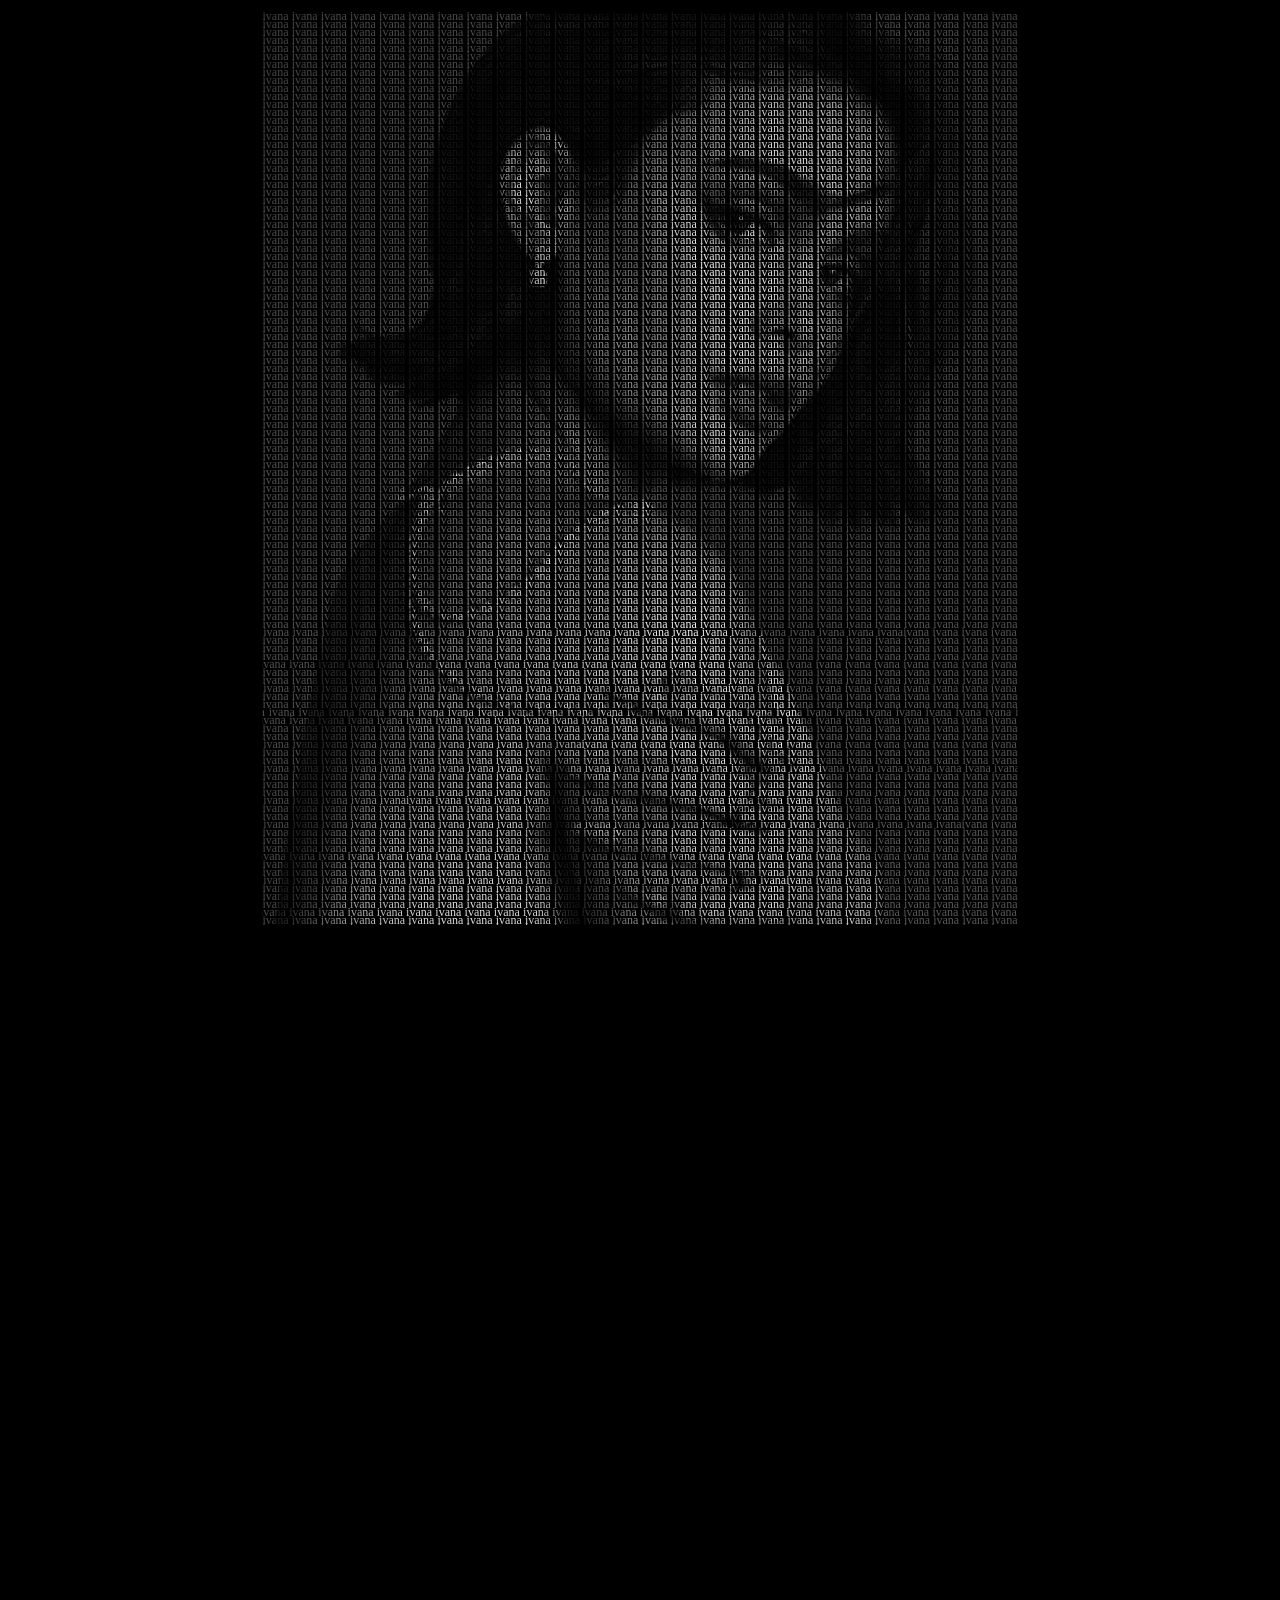
<file: index.html>
<!DOCTYPE html>
<html lang="en">
<head>
    <meta charset="UTF-8">
    <meta name="viewport" content="width=device-width, initial-scale=1.0">
    <link rel="stylesheet" href="style.css">
    <title>Portrait</title>
</head>
<body>
    <p>
ivana
ivana
ivana
ivana
ivana
ivana
ivana
ivana
ivana
ivana
ivana
ivana
ivana
ivana
ivana
ivana
ivana
ivana
ivana
ivana
ivana
ivana
ivana
ivana
ivana
ivana
ivana
ivana
ivana
ivana
ivana
ivana
ivana
ivana
ivana
ivana
ivana
ivana
ivana
ivana
ivana
ivana
ivana
ivana
ivana
ivana
ivana
ivana
ivana
ivana
ivana
ivana
ivana
ivana
ivana
ivana
ivana
ivana
ivana
ivana
ivana
ivana
ivana
ivana
ivana
ivana
ivana
ivana
ivana
ivana
ivana
ivana
ivana
ivana
ivana
ivana
ivana
ivana
ivana
ivana
ivana
ivana
ivana
ivana
ivana
ivana
ivana
ivana
ivana
ivana
ivana
ivana
ivana
ivana
ivana
ivana
ivana
ivana
ivana
ivana
ivana
ivana
ivana
ivana
ivana
ivana
ivana
ivana
ivana
ivana
ivana
ivana
ivana
ivana
ivana
ivana
ivana
ivana
ivana
ivana
ivana
ivana
ivana
ivana
ivana
ivana
ivana
ivana
ivana
ivana
ivana
ivana
ivana
ivana
ivana
ivana
ivana
ivana
ivana
ivana
ivana
ivana
ivana
ivana
ivana
ivana
ivana
ivana
ivana
ivana
ivana
ivana
ivana
ivana
ivana
ivana
ivana
ivana
ivana
ivana
ivana
ivana
ivana
ivana
ivana
ivana
ivana
ivana
ivana
ivana
ivana
ivana
ivana
ivana
ivana
ivana
ivana
ivana
ivana
ivana
ivana
ivana
ivana
ivana
ivana
ivana
ivana
ivana
ivana
ivana
ivana
ivana
ivana
ivana
ivana
ivana
ivana
ivana
ivana
ivana
ivana
ivana
ivana
ivana
ivana
ivana
ivana
ivana
ivana
ivana
ivana
ivana
ivana
ivana
ivana
ivana
ivana
ivana
ivana
ivana
ivana
ivana
ivana
ivana
ivana
ivana
ivana
ivana
ivana
ivana
ivana
ivana
ivana
ivana
ivana
ivana
ivana
ivana
ivana
ivana
ivana
ivana
ivana
ivana
ivana
ivana
ivana
ivana
ivana
ivana
ivana
ivana
ivana
ivana
ivana
ivana
ivana
ivana
ivana
ivana
ivana
ivana
ivana
ivana
ivana
ivana
ivana
ivana
ivana
ivana
ivana
ivana
ivana
ivana
ivana
ivana
ivana
ivana
ivana
ivana
ivana
ivana
ivana
ivana
ivana
ivana
ivana
ivana
ivana
ivana
ivana
ivana
ivana
ivana
ivana
ivana
ivana
ivana
ivana
ivana
ivana
ivana
ivana
ivana
ivana
ivana
ivana
ivana
ivana
ivana
ivana
ivana
ivana
ivana
ivana
ivana
ivana
ivana
ivana
ivana
ivana
ivana
ivana
ivana
ivana
ivana
ivana
ivana
ivana
ivana
ivana
ivana
ivana
ivana
ivana
ivana
ivana
ivana
ivana
ivana
ivana
ivana
ivana
ivana
ivana
ivana
ivana
ivana
ivana
ivana
ivana
ivana
ivana
ivana
ivana
ivana
ivana
ivana
ivana
ivana
ivana
ivana
ivana
ivana
ivana
ivana
ivana
ivana
ivana
ivana
ivana
ivana
ivana
ivana
ivana
ivana
ivana
ivana
ivana
ivana
ivana
ivana
ivana
ivana
ivana
ivana
ivana
ivana
ivana
ivana
ivana
ivana
ivana
ivana
ivana
ivana
ivana
ivana
ivana
ivana
ivana
ivana
ivana
ivana
ivana
ivana
ivana
ivana
ivana
ivana
ivana
ivana
ivana
ivana
ivana
ivana
ivana
ivana
ivana
ivana
ivana
ivana
ivana
ivana
ivana
ivana
ivana
ivana
ivana
ivana
ivana
ivana
ivana
ivana
ivana
ivana
ivana
ivana
ivana
ivana
ivana
ivana
ivana
ivana
ivana
ivana
ivana
ivana
ivana
ivana
ivana
ivana
ivana
ivana
ivana
ivana
ivana
ivana
ivana
ivana
ivana
ivana
ivana
ivana
ivana
ivana
ivana
ivana
ivana
ivana
ivana
ivana
ivana
ivana
ivana
ivana
ivana
ivana
ivana
ivana
ivana
ivana
ivana
ivana
ivana
ivana
ivana
ivana
ivana
ivana
ivana
ivana
ivana
ivana
ivana
ivana
ivana
ivana
ivana
ivana
ivana
ivana
ivana
ivana
ivana
ivana
ivana
ivana
ivana
ivana
ivana
ivana
ivana
ivana
ivana
ivana
ivana
ivana
ivana
ivana
ivana
ivana
ivana
ivana
ivana
ivana
ivana
ivana
ivana
ivana
ivana
ivana
ivana
ivana
ivana
ivana
ivana
ivana
ivana
ivana
ivana
ivana
ivana
ivana
ivana
ivana
ivana
ivana
ivana
ivana
ivana
ivana
ivana
ivana
ivana
ivana
ivana
ivana
ivana
ivana
ivana
ivana
ivana
ivana
ivana
ivana
ivana
ivana
ivana
ivana
ivana
ivana
ivana
ivana
ivana
ivana
ivana
ivana
ivana
ivana
ivana
ivana
ivana
ivana
ivana
ivana
ivana
ivana
ivana
ivana
ivana
ivana
ivana
ivana
ivana
ivana
ivana
ivana
ivana
ivana
ivana
ivana
ivana
ivana
ivana
ivana
ivana
ivana
ivana
ivana
ivana
ivana
ivana
ivana
ivana
ivana
ivana
ivana
ivana
ivana
ivana
ivana
ivana
ivana
ivana
ivana
ivana
ivana
ivana
ivana
ivana
ivana
ivana
ivana
ivana
ivana
ivana
ivana
ivana
ivana
ivana
ivana
ivana
ivana
ivana
ivana
ivana
ivana
ivana
ivana
ivana
ivana
ivana
ivana
ivana
ivana
ivana
ivana
ivana
ivana
ivana
ivana
ivana
ivana
ivana
ivana
ivana
ivana
ivana
ivana
ivana
ivana
ivana
ivana
ivana
ivana
ivana
ivana
ivana
ivana
ivana
ivana
ivana
ivana
ivana
ivana
ivana
ivana
ivana
ivana
ivana
ivana
ivana
ivana
ivana
ivana
ivana
ivana
ivana
ivana
ivana
ivana
ivana
ivana
ivana
ivana
ivana
ivana
ivana
ivana
ivana
ivana
ivana
ivana
ivana
ivana
ivana
ivana
ivana
ivana
ivana
ivana
ivana
ivana
ivana
ivana
ivana
ivana
ivana
ivana
ivana
ivana
ivana
ivana
ivana
ivana
ivana
ivana
ivana
ivana
ivana
ivana
ivana
ivana
ivana
ivana
ivana
ivana
ivana
ivana
ivana
ivana
ivana
ivana
ivana
ivana
ivana
ivana
ivana
ivana
ivana
ivana
ivana
ivana
ivana
ivana
ivana
ivana
ivana
ivana
ivana
ivana
ivana
ivana
ivana
ivana
ivana
ivana
ivana
ivana
ivana
ivana
ivana
ivana
ivana
ivana
ivana
ivana
ivana
ivana
ivana
ivana
ivana
ivana
ivana
ivana
ivana
ivana
ivana
ivana
ivana
ivana
ivana
ivana
ivana
ivana
ivana
ivana
ivana
ivana
ivana
ivana
ivana
ivana
ivana
ivana
ivana
ivana
ivana
ivana
ivana
ivana
ivana
ivana
ivana
ivana
ivana
ivana
ivana
ivana
ivana
ivana
ivana
ivana
ivana
ivana
ivana
ivana
ivana
ivana
ivana
ivana
ivana
ivana
ivana
ivana
ivana
ivana
ivana
ivana
ivana
ivana
ivana
ivana
ivana
ivana
ivana
ivana
ivana
ivana
ivana
ivana
ivana
ivana
ivana
ivana
ivana
ivana
ivana
ivana
ivana
ivana
ivana
ivana
ivana
ivana
ivana
ivana
ivana
ivana
ivana
ivana
ivana
ivana
ivana
ivana
ivana
ivana
ivana
ivana
ivana
ivana
ivana
ivana
ivana
ivana
ivana
ivana
ivana
ivana
ivana
ivana
ivana
ivana
ivana
ivana
ivana
ivana
ivana
ivana
ivana
ivana
ivana
ivana
ivana
ivana
ivana
ivana
ivana
ivana
ivana
ivana
ivana
ivana
ivana
ivana
ivana
ivana
ivana
ivana
ivana
ivana
ivana
ivana
ivana
ivana
ivana
ivana
ivana
ivana
ivana
ivana
ivana
ivana
ivana
ivana
ivana
ivana
ivana
ivana
ivana
ivana
ivana
ivana
ivana
ivana
ivana
ivana
ivana
ivana
ivana
ivana
ivana
ivana
ivana
ivana
ivana
ivana
ivana
ivana
ivana
ivana
ivana
ivana
ivana
ivana
ivana
ivana
ivana
ivana
ivana
ivana
ivana
ivana
ivana
ivana
ivana
ivana
ivana
ivana
ivana
ivana
ivana
ivana
ivana
ivana
ivana
ivana
ivana
ivana
ivana
ivana
ivana
ivana
ivana
ivana
ivana
ivana
ivana
ivana
ivana
ivana
ivana
ivana
ivana
ivana
ivana
ivana
ivana
ivana
ivana
ivana
ivana
ivana
ivana
ivana
ivana
ivana
ivana
ivana
ivana
ivana
ivana
ivana
ivana
ivana
ivana
ivana
ivana
ivana
ivana
ivana
ivana
ivana
ivana
ivana
ivana
ivana
ivana
ivana
ivana
ivana
ivana
ivana
ivana
ivana
ivana
ivana
ivana
ivana
ivana
ivana
ivana
ivana
ivana
ivana
ivana
ivana
ivana
ivana
ivana
ivana
ivana
ivana
ivana
ivana
ivana
ivana
ivana
ivana
ivana
ivana
ivana
ivana
ivana
ivana
ivana
ivana
ivana
ivana
ivana
ivana
ivana
ivana
ivana
ivana
ivana
ivana
ivana
ivana
ivana
ivana
ivana
ivana
ivana
ivana
ivana
ivana
ivana
ivana
ivana
ivana
ivana
ivana
ivana
ivana
ivana
ivana
ivana
ivana
ivana
ivana
ivana
ivana
ivana
ivana
ivana
ivana
ivana
ivana
ivana
ivana
ivana
ivana
ivana
ivana
ivana
ivana
ivana
ivana
ivana
ivana
ivana
ivana
ivana
ivana
ivana
ivana
ivana
ivana
ivana
ivana
ivana
ivana
ivana
ivana
ivana
ivana
ivana
ivana
ivana
ivana
ivana
ivana
ivana
ivana
ivana
ivana
ivana
ivana
ivana
ivana
ivana
ivana
ivana
ivana
ivana
ivana
ivana
ivana
ivana
ivana
ivana
ivana
ivana
ivana
ivana
ivana
ivana
ivana
ivana
ivana
ivana
ivana
ivana
ivana
ivana
ivana
ivana
ivana
ivana
ivana
ivana
ivana
ivana
ivana
ivana
ivana
ivana
ivana
ivana
ivana
ivana
ivana
ivana
ivana
ivana
ivana
ivana
ivana
ivana
ivana
ivana
ivana
ivana
ivana
ivana
ivana
ivana
ivana
ivana
ivana
ivana
ivana
ivana
ivana
ivana
ivana
ivana
ivana
ivana
ivana
ivana
ivana
ivana
ivana
ivana
ivana
ivana
ivana
ivana
ivana
ivana
ivana
ivana
ivana
ivana
ivana
ivana
ivana
ivana
ivana
ivana
ivana
ivana
ivana
ivana
ivana
ivana
ivana
ivana
ivana
ivana
ivana
ivana
ivana
ivana
ivana
ivana
ivana
ivana
ivana
ivana
ivana
ivana
ivana
ivana
ivana
ivana
ivana
ivana
ivana
ivana
ivana
ivana
ivana
ivana
ivana
ivana
ivana
ivana
ivana
ivana
ivana
ivana
ivana
ivana
ivana
ivana
ivana
ivana
ivana
ivana
ivana
ivana
ivana
ivana
ivana
ivana
ivana
ivana
ivana
ivana
ivana
ivana
ivana
ivana
ivana
ivana
ivana
ivana
ivana
ivana
ivana
ivana
ivana
ivana
ivana
ivana
ivana
ivana
ivana
ivana
ivana
ivana
ivana
ivana
ivana
ivana
ivana
ivana
ivana
ivana
ivana
ivana
ivana
ivana
ivana
ivana
ivana
ivana
ivana
ivana
ivana
ivana
ivana
ivana
ivana
ivana
ivana
ivana
ivana
ivana
ivana
ivana
ivana
ivana
ivana
ivana
ivana
ivana
ivana
ivana
ivana
ivana
ivana
ivana
ivana
ivana
ivana
ivana
ivana
ivana
ivana
ivana
ivana
ivana
ivana
ivana
ivana
ivana
ivana
ivana
ivana
ivana
ivana
ivana
ivana
ivana
ivana
ivana
ivana
ivana
ivana
ivana
ivana
ivana
ivana
ivana
ivana
ivana
ivana
ivana
ivana
ivana
ivana
ivana
ivana
ivana
ivana
ivana
ivana
ivana
ivana
ivana
ivana
ivana
ivana
ivana
ivana
ivana
ivana
ivana
ivana
ivana
ivana
ivana
ivana
ivana
ivana
ivana
ivana
ivana
ivana
ivana
ivana
ivana
ivana
ivana
ivana
ivana
ivana
ivana
ivana
ivana
ivana
ivana
ivana
ivana
ivana
ivana
ivana
ivana
ivana
ivana
ivana
ivana
ivana
ivana
ivana
ivana
ivana
ivana
ivana
ivana
ivana
ivana
ivana
ivana
ivana
ivana
ivana
ivana
ivana
ivana
ivana
ivana
ivana
ivana
ivana
ivana
ivana
ivana
ivana
ivana
ivana
ivana
ivana
ivana
ivana
ivana
ivana
ivana
ivana
ivana
ivana
ivana
ivana
ivana
ivana
ivana
ivana
ivana
ivana
ivana
ivana
ivana
ivana
ivana
ivana
ivana
ivana
ivana
ivana
ivana
ivana
ivana
ivana
ivana
ivana
ivana
ivana
ivana
ivana
ivana
ivana
ivana
ivana
ivana
ivana
ivana
ivana
ivana
ivana
ivana
ivana
ivana
ivana
ivana
ivana
ivana
ivana
ivana
ivana
ivana
ivana
ivana
ivana
ivana
ivana
ivana
ivana
ivana
ivana
ivana
ivana
ivana
ivana
ivana
ivana
ivana
ivana
ivana
ivana
ivana
ivana
ivana
ivana
ivana
ivana
ivana
ivana
ivana
ivana
ivana
ivana
ivana
ivana
ivana
ivana
ivana
ivana
ivana
ivana
ivana
ivana
ivana
ivana
ivana
ivana
ivana
ivana
ivana
ivana
ivana
ivana
ivana
ivana
ivana
ivana
ivana
ivana
ivana
ivana
ivana
ivana
ivana
ivana
ivana
ivana
ivana
ivana
ivana
ivana
ivana
ivana
ivana
ivana
ivana
ivana
ivana
ivana
ivana
ivana
ivana
ivana
ivana
ivana
ivana
ivana
ivana
ivana
ivana
ivana
ivana
ivana
ivana
ivana
ivana
ivana
ivana
ivana
ivana
ivana
ivana
ivana
ivana
ivana
ivana
ivana
ivana
ivana
ivana
ivana
ivana
ivana
ivana
ivana
ivana
ivana
ivana
ivana
ivana
ivana
ivana
ivana
ivana
ivana
ivana
ivana
ivana
ivana
ivana
ivana
ivana
ivana
ivana
ivana
ivana
ivana
ivana
ivana
ivana
ivana
ivana
ivana
ivana
ivana
ivana
ivana
ivana
ivana
ivana
ivana
ivana
ivana
ivana
ivana
ivana
ivana
ivana
ivana
ivana
ivana
ivana
ivana
ivana
ivana
ivana
ivana
ivana
ivana
ivana
ivana
ivana
ivana
ivana
ivana
ivana
ivana
ivana
ivana
ivana
ivana
ivana
ivana
ivana
ivana
ivana
ivana
ivana
ivana
ivana
ivana
ivana
ivana
ivana
ivana
ivana
ivana
ivana
ivana
ivana
ivana
ivana
ivana
ivana
ivana
ivana
ivana
ivana
ivana
ivana
ivana
ivana
ivana
ivana
ivana
ivana
ivana
ivana
ivana
ivana
ivana
ivana
ivana
ivana
ivana
ivana
ivana
ivana
ivana
ivana
ivana
ivana
ivana
ivana
ivana
ivana
ivana
ivana
ivana
ivana
ivana
ivana
ivana
ivana
ivana
ivana
ivana
ivana
ivana
ivana
ivana
ivana
ivana
ivana
ivana
ivana
ivana
ivana
ivana
ivana
ivana
ivana
ivana
ivana
ivana
ivana
ivana
ivana
ivana
ivana
ivana
ivana
ivana
ivana
ivana
ivana
ivana
ivana
ivana
ivana
ivana
ivana
ivana
ivana
ivana
ivana
ivana
ivana
ivana
ivana
ivana
ivana
ivana
ivana
ivana
ivana
ivana
ivana
ivana
ivana
ivana
ivana
ivana
ivana
ivana
ivana
ivana
ivana
ivana
ivana
ivana
ivana
ivana
ivana
ivana
ivana
ivana
ivana
ivana
ivana
ivana
ivana
ivana
ivana
ivana
ivana
ivana
ivana
ivana
ivana
ivana
ivana
ivana
ivana
ivana
ivana
ivana
ivana
ivana
ivana
ivana
ivana
ivana
ivana
ivana
ivana
ivana
ivana
ivana
ivana
ivana
ivana
ivana
ivana
ivana
ivana
ivana
ivana
ivana
ivana
ivana
ivana
ivana
ivana
ivana
ivana
ivana
ivana
ivana
ivana
ivana
ivana
ivana
ivana
ivana
ivana
ivana
ivana
ivana
ivana
ivana
ivana
ivana
ivana
ivana
ivana
ivana
ivana
ivana
ivana
ivana
ivana
ivana
ivana
ivana
ivana
ivana
ivana
ivana
ivana
ivana
ivana
ivana
ivana
ivana
ivana
ivana
ivana
ivana
ivana
ivana
ivana
ivana
ivana
ivana
ivana
ivana
ivana
ivana
ivana
ivana
ivana
ivana
ivana
ivana
ivana
ivana
ivana
ivana
ivana
ivana
ivana
ivana
ivana
ivana
ivana
ivana
ivana
ivana
ivana
ivana
ivana
ivana
ivana
ivana
ivana
ivana
ivana
ivana
ivana
ivana
ivana
ivana
ivana
ivana
ivana
ivana
ivana
ivana
ivana
ivana
ivana
ivana
ivana
ivana
ivana
ivana
ivana
ivana
ivana
ivana
ivana
ivana
ivana
ivana
ivana
ivana
ivana
ivana
ivana
ivana
ivana
ivana
ivana
ivana
ivana
ivana
ivana
ivana
ivana
ivana
ivana
ivana
ivana
ivana
ivana
ivana
ivana
ivana
ivana
ivana
ivana
ivana
ivana
ivana
ivana
ivana
ivana
ivana
ivana
ivana
ivana
ivana
ivana
ivana
ivana
ivana
ivana
ivana
ivana
ivana
ivana
ivana
ivana
ivana
ivana
ivana
ivana
ivana
ivana
ivana
ivana
ivana
ivana
ivana
ivana
ivana
ivana
ivana
ivana
ivana
ivana
ivana
ivana
ivana
ivana
ivana
ivana
ivana
ivana
ivana
ivana
ivana
ivana
ivana
ivana
ivana
ivana
ivana
ivana
ivana
ivana
ivana
ivana
ivana
ivana
ivana
ivana
ivana
ivana
ivana
ivana
ivana
ivana
ivana
ivana
ivana
ivana
ivana
ivana
ivana
ivana
ivana
ivana
ivana
ivana
ivana
ivana
ivana
ivana
ivana
ivana
ivana
ivana
ivana
ivana
ivana
ivana
ivana
ivana
ivana
ivana
ivana
ivana
ivana
ivana
ivana
ivana
ivana
ivana
ivana
ivana
ivana
ivana
ivana
ivana
ivana
ivana
ivana
ivana
ivana
ivana
ivana
ivana
ivana
ivana
ivana
ivana
ivana
ivana
ivana
ivana
ivana
ivana
ivana
ivana
ivana
ivana
ivana
ivana
ivana
ivana
ivana
ivana
ivana
ivana
ivana
ivana
ivana
ivana
ivana
ivana
ivana
ivana
ivana
ivana
ivana
ivana
ivana
ivana
ivana
ivana
ivana
ivana
ivana
ivana
ivana
ivana
ivana
ivana
ivana
ivana
ivana
ivana
ivana
ivana
ivana
ivana
ivana
ivana
ivana
ivana
ivana
ivana
ivana
ivana
ivana
ivana
ivana
ivana
ivana
ivana
ivana
ivana
ivana
ivana
ivana
ivana
ivana
ivana
ivana
ivana
ivana
ivana
ivana
ivana
ivana
ivana
ivana
ivana
ivana
ivana
ivana
ivana
ivana
ivana
ivana
ivana
ivana
ivana
ivana
ivana
ivana
ivana
ivana
ivana
ivana
ivana
ivana
ivana
ivana
ivana
ivana
ivana
ivana
ivana
ivana
ivana
ivana
ivana
ivana
ivana
ivana
ivana
ivana
ivana
ivana
ivana
ivana
ivana
ivana
ivana
ivana
ivana
ivana
ivana
ivana
ivana
ivana
ivana
ivana
ivana
ivana
ivana
ivana
ivana
ivana
ivana
ivana
ivana
ivana
ivana
ivana
ivana
ivana
ivana
ivana
ivana
ivana
ivana
ivana
ivana
ivana
ivana
ivana
ivana
ivana
ivana
ivana
ivana
ivana
ivana
ivana
ivana
ivana
ivana
ivana
ivana
ivana
ivana
ivana
ivana
ivana
ivana
ivana
ivana
ivana
ivana
ivana
ivana
ivana
ivana
ivana
ivana
ivana
ivana
ivana
ivana
ivana
ivana
ivana
ivana
ivana
ivana
ivana
ivana
ivana
ivana
ivana
ivana
ivana
ivana
ivana
ivana
ivana
ivana
ivana
ivana
ivana
ivana
ivana
ivana
ivana
ivana
ivana
ivana
ivana
ivana
ivana
ivana
ivana
ivana
ivana
ivana
ivana
ivana
ivana
ivana
ivana
ivana
ivana
ivana
ivana
ivana
ivana
ivana
ivana
ivana
ivana
ivana
ivana
ivana
ivana
ivana
ivana
ivana
ivana
ivana
ivana
ivana
ivana
ivana
ivana
ivana
ivana
ivana
ivana
ivana
ivana
ivana
ivana
ivana
ivana
ivana
ivana
ivana
ivana
ivana
ivana
ivana
ivana
ivana
ivana
ivana
ivana
ivana
ivana
ivana
ivana
ivana
ivana
ivana
ivana
ivana
ivana
ivana
ivana
ivana
ivana
ivana
ivana
ivana
ivana
ivana
ivana
ivana
ivana
ivana
ivana
ivana
ivana
ivana
ivana
ivana
ivana
ivana
ivana
ivana
ivana
ivana
ivana
ivana
ivana
ivana
ivana
ivana
ivana
ivana
ivana
ivana
ivana
ivana
ivana
ivana
ivana
ivana
ivana
ivana
ivana
ivana
ivana
ivana
ivana
ivana
ivana
ivana
ivana
ivana
ivana
ivana
ivana
ivana
ivana
ivana
ivana
ivana
ivana
ivana
ivana
ivana
ivana
ivana
ivana
ivana
ivana
ivana
ivana
ivana
ivana
ivana
ivana
ivana
ivana
ivana
ivana
ivana
ivana
ivana
ivana
ivana
ivana
ivana
ivana
ivana
ivana
ivana
ivana
ivana
ivana
ivana
ivana
ivana
ivana
ivana
ivana
ivana
ivana
ivana
ivana
ivana
ivana
ivana
ivana
ivana
ivana
ivana
ivana
ivana
ivana
ivana
ivana
ivana
ivana
ivana
ivana
ivana
ivana
ivana
ivana
ivana
ivana
ivana
ivana
ivana
ivana
ivana
ivana
ivana
ivana
ivana
ivana
ivana
ivana
ivana
ivana
ivana
ivana
ivana
ivana
ivana
ivana
ivana
ivana
ivana
ivana
ivana
ivana
ivana
ivana
ivana
ivana
ivana
ivana
ivana
ivana
ivana
ivana
ivana
ivana
ivana
ivana
ivana
ivana
ivana
ivana
ivana
ivana
ivana
ivana
ivana
ivana
ivana
ivana
ivana
ivana
ivana
ivana
ivana
ivana
ivana
ivana
ivana
ivana
ivana
ivana
ivana
ivana
ivana
ivana
ivana
ivana
ivana
ivana
ivana
ivana
ivana
ivana
ivana
ivana
ivana
ivana
ivana
ivana
ivana
ivana
ivana
ivana
ivana
ivana
ivana
ivana
ivana
ivana
ivana
ivana
ivana
ivana
ivana
ivana
ivana
ivana
ivana
ivana
ivana
ivana
ivana
ivana
ivana
ivana
ivana
ivana
ivana
ivana
ivana
ivana
ivana
ivana
ivana
ivana
ivana
ivana
ivana
ivana
ivana
ivana
ivana
ivana
ivana
ivana
ivana
ivana
ivana
ivana
ivana
ivana
ivana
ivana
ivana
ivana
ivana
ivana
ivana
ivana
ivana
ivana
ivana
ivana
ivana
ivana
ivana
ivana
ivana
ivana
ivana
ivana
ivana
ivana
ivana
ivana
ivana
ivana
ivana
ivana
ivana
ivana
ivana
ivana
ivana
ivana
ivana
ivana
ivana
ivana
ivana
ivana
ivana
ivana
ivana
ivana
ivana
ivana
ivana
ivana
ivana
ivana
ivana
ivana
ivana
ivana
ivana
ivana
ivana
ivana
ivana
ivana
ivana
ivana
ivana
ivana
ivana
ivana
ivana
ivana
ivana
ivana
ivana
ivana
ivana
ivana
ivana
ivana
ivana
ivana
ivana
ivana
ivana
ivana
ivana
ivana
ivana
ivana
ivana
ivana
ivana
ivana
ivana
ivana
ivana
ivana
ivana
ivana
ivana
ivana
ivana
ivana
ivana
ivana
ivana
ivana
ivana
ivana
ivana
ivana
ivana
ivana
ivana
ivana
ivana
ivana
ivana
ivana
ivana
ivana
ivana
ivana
ivana
ivana
ivana
ivana
ivana
ivana
ivana
ivana
ivana
ivana
ivana
ivana
ivana
ivana
ivana
ivana
ivana
ivana
ivana
ivana
ivana
ivana
ivana
ivana
ivana
ivana
ivana
ivana
ivana
ivana
ivana
ivana
ivana
ivana
ivana
ivana
ivana
ivana
ivana
ivana
ivana
ivana
ivana
ivana
ivana
ivana
ivana
ivana
ivana
ivana
ivana
ivana
ivana
ivana
ivana
ivana
ivana
ivana
ivana
ivana
ivana
ivana
ivana
ivana
ivana
ivana
ivana
ivana
ivana
ivana
ivana
ivana
ivana
ivana
ivana
ivana
ivana
ivana
ivana
ivana
ivana
ivana
ivana
ivana
ivana
ivana
ivana
ivana
ivana
ivana
ivana
ivana
ivana
ivana
ivana
ivana
ivana
ivana
ivana
ivana
ivana
ivana
ivana
ivana
ivana
ivana
ivana
ivana
ivana
ivana
ivana
ivana
ivana
ivana
ivana
ivana
ivana
ivana
ivana
ivana
ivana
ivana
ivana
ivana
ivana
ivana
ivana
ivana
ivana
ivana
ivana
ivana
ivana
ivana
ivana
ivana
ivana
ivana
ivana
ivana
ivana
ivana
ivana
ivana
ivana
ivana
ivana
ivana
ivana
ivana
ivana
ivana
ivana
ivana
ivana
ivana
ivana
ivana
ivana
ivana
ivana
ivana
ivana
ivana
ivana
ivana
ivana
ivana
ivana
ivana
ivana
ivana
ivana
ivana
ivana
ivana
ivana
ivana
ivana
ivana
ivana
ivana
ivana
ivana
ivana
ivana
ivana
ivana
ivana
ivana
ivana
ivana
ivana
ivana
ivana
ivana
ivana
ivana
ivana
ivana
ivana
ivana
ivana
ivana
ivana
ivana
ivana
ivana
ivana
ivana
ivana
ivana
ivana
ivana
ivana
ivana
ivana
ivana
ivana
ivana
ivana
ivana
ivana
ivana
ivana
ivana
ivana
ivana
ivana
ivana
ivana
ivana
ivana
ivana
ivana
ivana
ivana
ivana
ivana
ivana
ivana
ivana
ivana
ivana
ivana
ivana
ivana
ivana
ivana
ivana
ivana
ivana
ivana
ivana
ivana
ivana
ivana
ivana
ivana
ivana
ivana
ivana
ivana
ivana
ivana
ivana
ivana
ivana
ivana
ivana
ivana
ivana
ivana
ivana
ivana
ivana
ivana
ivana
ivana
ivana
ivana
ivana
ivana
ivana
ivana
ivana
ivana
ivana
ivana
ivana
ivana
ivana
ivana
ivana
ivana
ivana
ivana
ivana
ivana
ivana
ivana
ivana
ivana
ivana
ivana
ivana
ivana
ivana
ivana
ivana
ivana
ivana
ivana
ivana
ivana
ivana
ivana
ivana
ivana
ivana
ivana
ivana
ivana
ivana
ivana
ivana
ivana
ivana
ivana
ivana
ivana
ivana
ivana
ivana
ivana
ivana
ivana
ivana
ivana
ivana
ivana
ivana
ivana
ivana
ivana
ivana
ivana
ivana
ivana
ivana
ivana
ivana
ivana
ivana
ivana
ivana
ivana
ivana
ivana
ivana
ivana
ivana
ivana
ivana
ivana
ivana
ivana
ivana
ivana
ivana
ivana
ivana
ivana
ivana
ivana
ivana
ivana
ivana
ivana
ivana
ivana
ivana
ivana
ivana
ivana
ivana
ivana
ivana
ivana
ivana
ivana
ivana
ivana
ivana
ivana
ivana
ivana
ivana
ivana
ivana
ivana
ivana
ivana
ivana
ivana
ivana
ivana
ivana
ivana
ivana
ivana
ivana
ivana
ivana
ivana
ivana
ivana
ivana
ivana
ivana
ivana
ivana
ivana
ivana
ivana
ivana
ivana
ivana
ivana
ivana
ivana
ivana
ivana
ivana
ivana
ivana
ivana
ivana
ivana
ivana
ivana
ivana
ivana
ivana
ivana
ivana
ivana
ivana
ivana
ivana
ivana
ivana
ivana
ivana
ivana
ivana
ivana
ivana
ivana
ivana
ivana
ivana
ivana
ivana
ivana
ivana
ivana
ivana
ivana
ivana
ivana
ivana
ivana
ivana
ivana
ivana
ivana
ivana
ivana
ivana
ivana
ivana
ivana
ivana
ivana
ivana
ivana
ivana
ivana
ivana
ivana
ivana
ivana
ivana
ivana
ivana
ivana
ivana
ivana
ivana
ivana
ivana
ivana
ivana
ivana
ivana
ivana
ivana
ivana
ivana
ivana
ivana
ivana
ivana
ivana
ivana
ivana
ivana
ivana
ivana
ivana
ivana
ivana
ivana
ivana
ivana
ivana
ivana
ivana
ivana
ivana
ivana
ivana
ivana
ivana
ivana
ivana
ivana
ivana
ivana
ivana
ivana
ivana
ivana
ivana
ivana
ivana
ivana
ivana
ivana
ivana
ivana
ivana
ivana
ivana
ivana
ivana
ivana
ivana
ivana
ivanaivana
ivana
ivana
ivana
ivana
ivana
ivana
ivana
ivana
ivana
ivana
ivana
ivana
ivana
ivana
ivana
ivana
ivana
ivana
ivana
ivana
ivana
ivana
ivana
ivana
ivana
ivana
ivana
ivana
ivana
ivana
ivana
ivana
ivana
ivana
ivana
ivana
ivana
ivana
ivana
ivana
ivana
ivana
ivana
ivana
ivana
ivana
ivana
ivana
ivana
ivana
ivana
ivana
ivana
ivana
ivana
ivana
ivana
ivana
ivana
ivana
ivana
ivana
ivana
ivana
ivana
ivana
ivana
ivana
ivana
ivana
ivana
ivana
ivana
ivana
ivana
ivana
ivana
ivana
ivana
ivana
ivana
ivana
ivana
ivana
ivana
ivana
ivana
ivana
ivana
ivana
ivana
ivana
ivana
ivana
ivana
ivana
ivana
ivana
ivana
ivana
ivana
ivana
ivana
ivana
ivana
ivana
ivana
ivana
ivana
ivana
ivana
ivana
ivana
ivana
ivana
ivana
ivana
ivana
ivana
ivana
ivana
ivana
ivana
ivana
ivana
ivana
ivana
ivana
ivana
ivana
ivana
ivana
ivana
ivana
ivana
ivana
ivana
ivana
ivana
ivana
ivana
ivana
ivana
ivana
ivana
ivana
ivana
ivana
ivana
ivanaivana
ivana
ivana
ivana
ivana
ivana
ivana
ivana
ivana
ivana
ivana
ivana
ivana
ivana
ivana
ivana
ivana
ivana
ivana
ivana
ivana
ivana
ivana
ivana
ivana
ivana
ivana
ivana
ivana
ivana
ivana
ivana
ivana
ivana
ivana
ivana
ivana
ivana
ivana
ivana
ivana
ivana
ivana
ivana
ivana
ivana
ivana
ivana
ivana
ivana
ivana
ivana
ivana
ivana
ivana
ivana
ivana
ivana
ivana
ivana
ivana
ivana
ivana
ivana
ivana
ivana
ivana
ivana
ivana
ivana
ivana
ivana
ivana
ivana
ivana
ivana
ivana
ivana
ivana
ivana
ivana
ivana
ivana
ivana
ivana
ivana
ivana
ivana
ivana
ivana
ivana
ivana
ivana
ivana
ivana
ivana
ivana
ivana
ivana
ivana
ivana
ivana
ivana
ivana
ivana
ivana
ivana
ivana
ivana
ivana
ivana
ivana
ivana
ivana
ivana
ivana
ivana
ivana
ivana
ivana
ivana
ivana
ivana
ivana
ivana
ivana
ivana
ivana
ivana
ivana
ivana
ivana
ivana
ivana
ivana
ivana
ivana
ivana
ivana
ivana
ivana
ivana
ivana
ivana
ivana
ivana
ivana
ivana
ivana
ivana
ivanaivana
ivana
ivana
ivana
ivana
ivana
ivana
ivana
ivana
ivana
ivana
ivana
ivana
ivana
ivana
ivana
ivana
ivana
ivana
ivana
ivana
ivana
ivana
ivana
ivana
ivana
ivana
ivana
ivana
ivana
ivana
ivana
ivana
ivana
ivana
ivana
ivana
ivana
ivana
ivana
ivana
ivana
ivana
ivana
ivana
ivana
ivana
ivana
ivana
ivana
ivana
ivana
ivana
ivana
ivana
ivana
ivana
ivana
ivana
ivana
ivana
ivana
ivana
ivana
ivana
ivana
ivana
ivana
ivana
ivana
ivana
ivana
ivana
ivana
ivana
ivana
ivana
ivana
ivana
ivana
ivana
ivana
ivana
ivana
ivana
ivana
ivana
ivana
ivana
ivana
ivana
ivana
ivana
ivana
ivana
ivana
ivana
ivana
ivana
ivana
ivana
ivana
ivana
ivana
ivana
ivana
ivana
ivana
ivana
ivana
ivana
ivana
ivana
ivana
ivana
ivana
ivana
ivana
ivana
ivana
ivana
ivana
ivana
ivana
ivana
ivana
ivana
ivana
ivana
ivana
ivana
ivana
ivana
ivana
ivana
ivana
ivana
ivana
ivana
ivana
ivana
ivana
ivana
ivana
ivana
ivana
ivana
ivana
ivana
ivana
ivanaivana
ivana
ivana
ivana
ivana
ivana
ivana
ivana
ivana
ivana
ivana
ivana
ivana
ivana
ivana
ivana
ivana
ivana
ivana
ivana
ivana
ivana
ivana
ivana
ivana
ivana
ivana
ivana
ivana
ivana
ivana
ivana
ivana
ivana
ivana
ivana
ivana
ivana
ivana
ivana
ivana
ivana
ivana
ivana
ivana
ivana
ivana
ivana
ivana
ivana
ivana
ivana
ivana
ivana
ivana
ivana
ivana
ivana
ivana
ivana
ivana
ivana
ivana
ivana
ivana
ivana
ivana
ivana
ivana
ivana
ivana
ivana
ivana
ivana
ivana
ivana
ivana
ivana
ivana
ivana
ivana
ivana
ivana
ivana
ivana
ivana
ivana
ivana
ivana
ivana
ivana
ivana
ivana
ivana
ivana
ivana
ivana
ivana
ivana
ivana
ivana
ivana
ivana
ivana
ivana
ivana
ivana
ivana
ivana
ivana
ivana
ivana
ivana
ivana
ivana
ivana
ivana
ivana
ivana
ivana
ivana
ivana
ivana
ivana
ivana
ivana
ivana
ivana
ivana
ivana
ivana
ivana
ivana
ivana
ivana
ivana
ivana
ivana
ivana
ivana
ivana
ivana
ivana
ivana
ivana
ivana
ivana
ivana
ivana
ivana
ivanaivana
ivana
ivana
ivana
ivana
ivana
ivana
ivana
ivana
ivana
ivana
ivana
ivana
ivana
ivana
ivana
ivana
ivana
ivana
ivana
ivana
ivana
ivana
ivana
ivana
ivana
ivana
ivana
ivana
ivana
ivana
ivana
ivana
ivana
ivana
ivana
ivana
ivana
ivana
ivana
ivana
ivana
ivana
ivana
ivana
ivana
ivana
ivana
ivana
ivana
ivana
ivana
ivana
ivana
ivana
ivana
ivana
ivana
ivana
ivana
ivana
ivana
ivana
ivana
ivana
ivana
ivana
ivana
ivana
ivana
ivana
ivana
ivana
ivana
ivana
ivana
ivana
ivana
ivana
ivana
ivana
ivana
ivana
ivana
ivana
ivana
ivana
ivana
ivana
ivana
ivana
ivana
ivana
ivana
ivana
ivana
ivana
ivana
ivana
ivana
ivana
ivana
ivana
ivana
ivana
ivana
ivana
ivana
ivana
ivana
ivana
ivana
ivana
ivana
ivana
ivana
ivana
ivana
ivana
ivana
ivana
ivana
ivana
ivana
ivana
ivana
ivana
ivana
ivana
ivana
ivana
ivana
ivana
ivana
ivana
ivana
ivana
ivana
ivana
ivana
ivana
ivana
ivana
ivana
ivana
ivana
ivana
ivana
ivana
ivana
ivanaivana
ivana
ivana
ivana
ivana
ivana
ivana
ivana
ivana
ivana
ivana
ivana
ivana
ivana
ivana
ivana
ivana
ivana
ivana
ivana
ivana
ivana
ivana
ivana
ivana
ivana
ivana
ivana
ivana
ivana
ivana
ivana
ivana
ivana
ivana
ivana
ivana
ivana
ivana
ivana
ivana
ivana
ivana
ivana
ivana
ivana
ivana
ivana
ivana
ivana
ivana
ivana
ivana
ivana
ivana
ivana
ivana
ivana
ivana
ivana
ivana
ivana
ivana
ivana
ivana
ivana
ivana
ivana
ivana
ivana
ivana
ivana
ivana
ivana
ivana
ivana
ivana
ivana
ivana
ivana
ivana
ivana
ivana
ivana
ivana
ivana
ivana
ivana
ivana
ivana
ivana
ivana
ivana
ivana
ivana
ivana
ivana
ivana
ivana
ivana
ivana
ivana
ivana
ivana
ivana
ivana
ivana
ivana
ivana
ivana
ivana
ivana
ivana
ivana
ivana
ivana
ivana
ivana
ivana
ivana
ivana
ivana
ivana
ivana
ivana
ivana
ivana
ivana
ivana
ivana
ivana
ivana
ivana
ivana
ivana
ivana
ivana
ivana
ivana
ivana
ivana
ivana
ivana
ivana
ivana
ivana
ivana
ivana
ivana
ivana
ivanaivana
ivana
ivana
ivana
ivana
ivana
ivana
ivana
ivana
ivana
ivana
ivana
ivana
ivana
ivana
ivana
ivana
ivana
ivana
ivana
ivana
ivana
ivana
ivana
ivana
ivana
ivana
ivana
ivana
ivana
ivana
ivana
ivana
ivana
ivana
ivana
ivana
ivana
ivana
ivana
ivana
ivana
ivana
ivana
ivana
ivana
ivana
ivana
ivana
ivana
ivana
ivana
ivana
ivana
ivana
ivana
ivana
ivana
ivana
ivana
ivana
ivana
ivana
ivana
ivana
ivana
ivana
ivana
ivana
ivana
ivana
ivana
ivana
ivana
ivana
ivana
ivana
ivana
ivana
ivana
ivana
ivana
ivana
ivana
ivana
ivana
ivana
ivana
ivana
ivana
ivana
ivana
ivana
ivana
ivana
ivana
ivana
ivana
ivana
ivana
ivana
ivana
ivana
ivana
ivana
ivana
ivana
ivana
ivana
ivana
ivana
ivana
ivana
ivana
ivana
ivana
ivana
ivana
ivana
ivana
ivana
ivana
ivana
ivana
ivana
ivana
ivana
ivana
ivana
ivana
ivana
ivana
ivana
ivana
ivana
ivana
ivana
ivana
ivana
ivana
ivana
ivana
ivana
ivana
ivana
ivana
ivana
ivana
ivana
ivana
ivanaivana
ivana
ivana
ivana
ivana
ivana
ivana
ivana
ivana
ivana
ivana
ivana
ivana
ivana
ivana
ivana
ivana
ivana
ivana
ivana
ivana
ivana
ivana
ivana
ivana
ivana
ivana
ivana
ivana
ivana
ivana
ivana
ivana
ivana
ivana
ivana
ivana
ivana
ivana
ivana
ivana
ivana
ivana
ivana
ivana
ivana
ivana
ivana
ivana
ivana
ivana
ivana
ivana
ivana
ivana
ivana
ivana
ivana
ivana
ivana
ivana
ivana
ivana
ivana
ivana
ivana
ivana
ivana
ivana
ivana
ivana
ivana
ivana
ivana
ivana
ivana
ivana
ivana
ivana
ivana
ivana
ivana
ivana
ivana
ivana
ivana
ivana
ivana
ivana
ivana
ivana
ivana
ivana
ivana
ivana
ivana
ivana
ivana
ivana
ivana
ivana
ivana
ivana
ivana
ivana
ivana
ivana
ivana
ivana
ivana
ivana
ivana
ivana
ivana
ivana
ivana
ivana
ivana
ivana
ivana
ivana
ivana
ivana
ivana
ivana
ivana
ivana
ivana
ivana
ivana
ivana
ivana
ivana
ivana
ivana
ivana
ivana
ivana
ivana
ivana
ivana
ivana
ivana
ivana
ivana
ivana
ivana
ivana
ivana
ivana
ivanaivana
ivana
ivana
ivana
ivana
ivana
ivana
ivana
ivana
ivana
ivana
ivana
ivana
ivana
ivana
ivana
ivana
ivana
ivana
ivana
ivana
ivana
ivana
ivana
ivana
ivana
ivana
ivana
ivana
ivana
ivana
ivana
ivana
ivana
ivana
ivana
ivana
ivana
ivana
ivana
ivana
ivana
ivana
ivana
ivana
ivana
ivana
ivana
ivana
ivana
ivana
ivana
ivana
ivana
ivana
ivana
ivana
ivana
ivana
ivana
ivana
ivana
ivana
ivana
ivana
ivana
ivana
ivana
ivana
ivana
ivana
ivana
ivana
ivana
ivana
ivana
ivana
ivana
ivana
ivana
ivana
ivana
ivana
ivana
ivana
ivana
ivana
ivana
ivana
ivana
ivana
ivana
ivana
ivana
ivana
ivana
ivana
ivana
ivana
ivana
ivana
ivana
ivana
ivana
ivana
ivana
ivana
ivana
ivana
ivana
ivana
ivana
ivana
ivana
ivana
ivana
ivana
ivana
ivana
ivana
ivana
ivana
ivana
ivana
ivana
ivana
ivana
ivana
ivana
ivana
ivana
ivana
ivana
ivana
ivana
ivana
ivana
ivana
ivana
ivana
ivana
ivana
ivana
ivana
ivana
ivana
ivana
ivana
ivana
ivana
ivanaivana
ivana
ivana
ivana
ivana
ivana
ivana
ivana
ivana
ivana
ivana
ivana
ivana
ivana
ivana
ivana
ivana
ivana
ivana
ivana
ivana
ivana
ivana
ivana
ivana
ivana
ivana
ivana
ivana
ivana
ivana
ivana
ivana
ivana
ivana
ivana
ivana
ivana
ivana
ivana
ivana
ivana
ivana
ivana
ivana
ivana
ivana
ivana
ivana
ivana
ivana
ivana
ivana
ivana
ivana
ivana
ivana
ivana
ivana
ivana
ivana
ivana
ivana
ivana
ivana
ivana
ivana
ivana
ivana
ivana
ivana
ivana
ivana
ivana
ivana
ivana
ivana
ivana
ivana
ivana
ivana
ivana
ivana
ivana
ivana
ivana
ivana
ivana
ivana
ivana
ivana
ivana
ivana
ivana
ivana
ivana
ivana
ivana
ivana
ivana
ivana
ivana
ivana
ivana
ivana
ivana
ivana
ivana
ivana
ivana
ivana
ivana
ivana
ivana
ivana
ivana
ivana
ivana
ivana
ivana
ivana
ivana
ivana
ivana
ivana
ivana
ivana
ivana
ivana
ivana
ivana
ivana
ivana
ivana
ivana
ivana
ivana
ivana
ivana
ivana
ivana
ivana
ivana
ivana
ivana
ivana
ivana
ivana
ivana
ivana
ivanaivana
ivana
ivana
ivana
ivana
ivana
ivana
ivana
ivana
ivana
ivana
ivana
ivana
ivana
ivana
ivana
ivana
ivana
ivana
ivana
ivana
ivana
ivana
ivana
ivana
ivana
ivana
ivana
ivana
ivana
ivana
ivana
ivana
ivana
ivana
ivana
ivana
ivana
ivana
ivana
ivana
ivana
ivana
ivana
ivana
ivana
ivana
ivana
ivana
ivana
ivana
ivana
ivana
ivana
ivana
ivana
ivana
ivana
ivana
ivana
ivana
ivana
ivana
ivana
ivana
ivana
ivana
ivana
ivana
ivana
ivana
ivana
ivana
ivana
ivana
ivana
ivana
ivana
ivana
ivana
ivana
ivana
ivana
ivana
ivana
ivana
ivana
ivana
ivana
ivana
ivana
ivana
ivana
ivana
ivana
ivana
ivana
ivana
ivana
ivana
ivana
ivana
ivana
ivana
ivana
ivana
ivana
ivana
ivana
ivana
ivana
ivana
ivana
ivana
ivana
ivana
ivana
ivana
ivana
ivana
ivana
ivana
ivana
ivana
ivana
ivana
ivana
ivana
ivana
ivana
ivana
ivana
ivana
ivana
ivana
ivana
ivana
ivana
ivana
ivana
ivana
ivana
ivana
ivana
ivana
ivana
ivana
ivana
ivana
ivana
ivanaivana
ivana
ivana
ivana
ivana
ivana
ivana
ivana
ivana
ivana
ivana
ivana
ivana
ivana
ivana
ivana
ivana
ivana
ivana
ivana
ivana
ivana
ivana
ivana
ivana
ivana
ivana
ivana
ivana
ivana
ivana
ivana
ivana
ivana
ivana
ivana
ivana
ivana
ivana
ivana
ivana
ivana
ivana
ivana
ivana
ivana
ivana
ivana
ivana
ivana
ivana
ivana
ivana
ivana
ivana
ivana
ivana
ivana
ivana
ivana
ivana
ivana
ivana
ivana
ivana
ivana
ivana
ivana
ivana
ivana
ivana
ivana
ivana
ivana
ivana
ivana
ivana
ivana
ivana
ivana
ivana
ivana
ivana
ivana
ivana
ivana
ivana
ivana
ivana
ivana
ivana
ivana
ivana
ivana
ivana
ivana
ivana
ivana
ivana
ivana
ivana
ivana
ivana
ivana
ivana
ivana
ivana
ivana
ivana
ivana
ivana
ivana
ivana
ivana
ivana
ivana
ivana
ivana
ivana
ivana
ivana
ivana
ivana
ivana
ivana
ivana
ivana
ivana
ivana
ivana
ivana
ivana
ivana
ivana
ivana
ivana
ivana
ivana
ivana
ivana
ivana
ivana
ivana
ivana
ivana
ivana
ivana
ivana
ivana
ivana
ivanaivana
ivana
ivana
ivana
ivana
ivana
ivana
ivana
ivana
ivana
ivana
ivana
ivana
ivana
ivana
ivana
ivana
ivana
ivana
ivana
ivana
ivana
ivana
ivana
ivana
ivana
ivana
ivana
ivana
ivana
ivana
ivana
ivana
ivana
ivana
ivana
ivana
ivana
ivana
ivana
ivana
ivana
ivana
ivana
ivana
ivana
ivana
ivana
ivana
ivana
ivana
ivana
ivana
ivana
ivana
ivana
ivana
ivana
ivana
ivana
ivana
ivana
ivana
ivana
ivana
ivana
ivana
ivana
ivana
ivana
ivana
ivana
ivana
ivana
ivana
ivana
ivana
ivana
ivana
ivana
ivana
ivana
ivana
ivana
ivana
ivana
ivana
ivana
ivana
ivana
ivana
ivana
ivana
ivana
ivana
ivana
ivana
ivana
ivana
ivana
ivana
ivana
ivana
ivana
ivana
ivana
ivana
ivana
ivana
ivana
ivana
ivana
ivana
ivana
ivana
ivana
ivana
ivana
ivana
ivana
ivana
ivana
ivana
ivana
ivana
ivana
ivana
ivana
ivana
ivana
ivana
ivana
ivana
ivana
ivana
ivana
ivana
ivana
ivana
ivana
ivana
ivana
ivana
ivana
ivana
ivana
ivana
ivana
ivana
ivana
ivanaivana
ivana
ivana
ivana
ivana
ivana
ivana
ivana
ivana
ivana
ivana
ivana
ivana
ivana
ivana
ivana
ivana
ivana
ivana
ivana
ivana
ivana
ivana
ivana
ivana
ivana
ivana
ivana
ivana
ivana
ivana
ivana
ivana
ivana
ivana
ivana
ivana
ivana
ivana
ivana
ivana
ivana
ivana
ivana
ivana
ivana
ivana
ivana
ivana
ivana
ivana
ivana
ivana
ivana
ivana
ivana
ivana
ivana
ivana
ivana
ivana
ivana
ivana
ivana
ivana
ivana
ivana
ivana
ivana
ivana
ivana
ivana
ivana
ivana
ivana
ivana
ivana
ivana
ivana
ivana
ivana
ivana
ivana
ivana
ivana
ivana
ivana
ivana
ivana
ivana
ivana
ivana
ivana
ivana
ivana
ivana
ivana
ivana
ivana
ivana
ivana
ivana
ivana
ivana
ivana
ivana
ivana
ivana
ivana
ivana
ivana
ivana
ivana
ivana
ivana
ivana
ivana
ivana
ivana
ivana
ivana
ivana
ivana
ivana
ivana
ivana
ivana
ivana
ivana
ivana
ivana
ivana
ivana
ivana
ivana
ivana
ivana
ivana
ivana
ivana
ivana
ivana
ivana
ivana
ivana
ivana
ivana
ivana
ivana
ivana
ivanaivana
ivana
ivana
ivana
ivana
ivana
ivana
ivana
ivana
ivana
ivana
ivana
ivana
ivana
ivana
ivana
ivana
ivana
ivana
ivana
ivana
ivana
ivana
ivana
ivana
ivana
ivana
ivana
ivana
ivana
ivana
ivana
ivana
ivana
ivana
ivana
ivana
ivana
ivana
ivana
ivana
ivana
ivana
ivana
ivana
ivana
ivana
ivana
ivana
ivana
ivana
ivana
ivana
ivana
ivana
ivana
ivana
ivana
ivana
ivana
ivana
ivana
ivana
ivana
ivana
ivana
ivana
ivana
ivana
ivana
ivana
ivana
ivana
ivana
ivana
ivana
ivana
ivana
ivana
ivana
ivana
ivana
ivana
ivana
ivana
ivana
ivana
ivana
ivana
ivana
ivana
ivana
ivana
ivana
ivana
ivana
ivana
ivana
ivana
ivana
ivana
ivana
ivana
ivana
ivana
ivana
ivana
ivana
ivana
ivana
ivana
ivana
ivana
ivana
ivana
ivana
ivana
ivana
ivana
ivana
ivana
ivana
ivana
ivana
ivana
ivana
ivana
ivana
ivana
ivana
ivana
ivana
ivana
ivana
ivana
ivana
ivana
ivana
ivana
ivana
ivana
ivana
ivana
ivana
ivana
ivana
ivana
ivana
ivana
ivana
ivanaivana
ivana
ivana
ivana
ivana
ivana
ivana
ivana
ivana
ivana
ivana
ivana
ivana
ivana
ivana
ivana
ivana
ivana
ivana
ivana
ivana
ivana
ivana
ivana
ivana
ivana
ivana
ivana
ivana
ivana
ivana
ivana
ivana
ivana
ivana
ivana
ivana
ivana
ivana
ivana
ivana
ivana
ivana
ivana
ivana
ivana
ivana
ivana
ivana
ivana
ivana
ivana
ivana
ivana
ivana
ivana
ivana
ivana
ivana
ivana
ivana
ivana
ivana
ivana
ivana
ivana
ivana
ivana
ivana
ivana
ivana
ivana
ivana
ivana
ivana
ivana
ivana
ivana
ivana
ivana
ivana
ivana
ivana
ivana
ivana
ivana
ivana
ivana
ivana
ivana
ivana
ivana
ivana
ivana
ivana
ivana
ivana
ivana
ivana
ivana
ivana
ivana
ivana
ivana
ivana
ivana
ivana
ivana
ivana
ivana
ivana
ivana
ivana
ivana
ivana
ivana
ivana
ivana
ivana
ivana
ivana
ivana
ivana
ivana
ivana
ivana
ivana
ivana
ivana
ivana
ivana
ivana
ivana
ivana
ivana
ivana
ivana
ivana
ivana
ivana
ivana
ivana
ivana
ivana
ivana
ivana
ivana
ivana
ivana
ivana
ivanaivana
ivana
ivana
ivana
ivana
ivana
ivana
ivana
ivana
ivana
ivana
ivana
ivana
ivana
ivana
ivana
ivana
ivana
ivana
ivana
ivana
ivana
ivana
ivana
ivana
ivana
ivana
ivana
ivana
ivana
ivana
ivana
ivana
ivana
ivana
ivana
ivana
ivana
ivana
ivana
ivana
ivana
ivana
ivana
ivana
ivana
ivana
ivana
ivana
ivana
ivana
ivana
ivana
ivana
ivana
ivana
ivana
ivana
ivana
ivana
ivana
ivana
ivana
ivana
ivana
ivana
ivana
ivana
ivana
ivana
ivana
ivana
ivana
ivana
ivana
ivana
ivana
ivana
ivana
ivana
ivana
ivana
ivana
ivana
ivana
ivana
ivana
ivana
ivana
ivana
ivana
ivana
ivana
ivana
ivana
ivana
ivana
ivana
ivana
ivana
ivana
ivana
ivana
ivana
ivana
ivana
ivana
ivana
ivana
ivana
ivana
ivana
ivana
ivana
ivana
ivana
ivana
ivana
ivana
ivana
ivana
ivana
ivana
ivana
ivana
ivana
ivana
ivana
ivana
ivana
ivana
ivana
ivana
ivana
ivana
ivana
ivana
ivana
ivana
ivana
ivana
ivana
ivana
ivana
ivana
ivana
ivana
ivana
ivana
ivana
ivanaivana
ivana
ivana
ivana
ivana
ivana
ivana
ivana
ivana
ivana
ivana
ivana
ivana
ivana
ivana
ivana
ivana
ivana
ivana
ivana
ivana
ivana
ivana
ivana
ivana
ivana
ivana
ivana
ivana
ivana
ivana
ivana
ivana
ivana
ivana
ivana
ivana
ivana
ivana
ivana
ivana
ivana
ivana
ivana
ivana
ivana
ivana
ivana
ivana
ivana
ivana
ivana
ivana
ivana
ivana
ivana
ivana
ivana
ivana
ivana
ivana
ivana
ivana
ivana
ivana
ivana
ivana
ivana
ivana
ivana
ivana
ivana
ivana
ivana
ivana
ivana
ivana
ivana
ivana
ivana
ivana
ivana
ivana
ivana
ivana
ivana
ivana
ivana
ivana
ivana
ivana
ivana
ivana
ivana
ivana
ivana
ivana
ivana
ivana
ivana
ivana
ivana
ivana
ivana
ivana
ivana
ivana
ivana
ivana
ivana
ivana
ivana
ivana
ivana
ivana
ivana
ivana
ivana
ivana
ivana
ivana
ivana
ivana
ivana
ivana
ivana
ivana
ivana
ivana
ivana
ivana
ivana
ivana
ivana
ivana
ivana
ivana
ivana
ivana
ivana
ivana
ivana
ivana
ivana
ivana
ivana
ivana
ivana
ivana
ivana
ivanaivana
ivana
ivana
ivana
ivana
ivana
ivana
ivana
ivana
ivana
ivana
ivana
ivana
ivana
ivana
ivana
ivana
ivana
ivana
ivana
ivana
ivana
ivana
ivana
ivana
ivana
ivana
ivana
ivana
ivana
ivana
ivana
ivana
ivana
ivana
ivana
ivana
ivana
ivana
ivana
ivana
ivana
ivana
ivana
ivana
ivana
ivana
ivana
ivana
ivana
ivana
ivana
ivana
ivana
ivana
ivana
ivana
ivana
ivana
ivana
ivana
ivana
ivana
ivana
ivana
ivana
ivana
ivana
ivana
ivana
ivana
ivana
ivana
ivana
ivana
ivana
ivana
ivana
ivana
ivana
ivana
ivana
ivana
ivana
ivana
ivana
ivana
ivana
ivana
ivana
ivana
ivana
ivana
ivana
ivana
ivana
ivana
ivana
ivana
ivana
ivana
ivana
ivana
ivana
ivana
ivana
ivana
ivana
ivana
ivana
ivana
ivana
ivana
ivana
ivana
ivana
ivana
ivana
ivana
ivana
ivana
ivana
ivana
ivana
ivana
ivana
ivana
ivana
ivana
ivana
ivana
ivana
ivana
ivana
ivana
ivana
ivana
ivana
ivana
ivana
ivana
ivana
ivana
ivana
ivana
ivana
ivana
ivana
ivana
ivana
ivanaivana
ivana
ivana
ivana
ivana
ivana
ivana
ivana
ivana
ivana
ivana
ivana
ivana
ivana
ivana
ivana
ivana
ivana
ivana
ivana
ivana
ivana
ivana
ivana
ivana
ivana
ivana
ivana
ivana
ivana
ivana
ivana
ivana
ivana
ivana
ivana
ivana
ivana
ivana
ivana
ivana
ivana
ivana
ivana
ivana
ivana
ivana
ivana
ivana
ivana
ivana
ivana
ivana
ivana
ivana
ivana
ivana
ivana
ivana
ivana
ivana
ivana
ivana
ivana
ivana
ivana
ivana
ivana
ivana
ivana
ivana
ivana
ivana
ivana
ivana
ivana
ivana
ivana
ivana
ivana
ivana
ivana
ivana
ivana
ivana
ivana
ivana
ivana
ivana
ivana
ivana
ivana
ivana
ivana
ivana
ivana
ivana
ivana
ivana
ivana
ivana
ivana
ivana
ivana
ivana
ivana
ivana
ivana
ivana
ivana
ivana
ivana
ivana
ivana
ivana
ivana
ivana
ivana
ivana
ivana
ivana
ivana
ivana
ivana
ivana
ivana
ivana
ivana
ivana
ivana
ivana
ivana
ivana
ivana
ivana
ivana
ivana
ivana
ivana
ivana
ivana
ivana
ivana
ivana
ivana
ivana
ivana
ivana
ivana
ivana
ivanaivana
ivana
ivana
ivana
ivana
ivana
ivana
ivana
ivana
ivana
ivana
ivana
ivana
ivana
ivana
ivana
ivana
ivana
ivana
ivana
ivana
ivana
ivana
ivana
ivana
ivana
ivana
ivana
ivana
ivana
ivana
ivana
ivana
ivana
ivana
ivana
ivana
ivana
ivana
ivana
ivana
ivana
ivana
ivana
ivana
ivana
ivana
ivana
ivana
ivana
ivana
ivana
ivana
ivana
ivana
ivana
ivana
ivana
ivana
ivana
ivana
ivana
ivana
ivana
ivana
ivana
ivana
ivana
ivana
ivana
ivana
ivana
ivana
ivana
ivana
ivana
ivana
ivana
ivana
ivana
ivana
ivana
ivana
ivana
ivana
ivana
ivana
ivana
ivana
ivana
ivana
ivana
ivana
ivana
ivana
ivana
ivana
ivana
ivana
ivana
ivana
ivana
ivana
ivana
ivana
ivana
ivana
ivana
ivana
ivana
ivana
ivana
ivana
ivana
ivana
ivana
ivana
ivana
ivana
ivana
ivana
ivana
ivana
ivana
ivana
ivana
ivana
ivana
ivana
ivana
ivana
ivana
ivana
ivana
ivana
ivana
ivana
ivana
ivana
ivana
ivana
ivana
ivana
ivana
ivana
ivana
ivana
ivana
ivana
ivana
ivanaivana
ivana
ivana
ivana
ivana
ivana
ivana
ivana
ivana
ivana
ivana
ivana
ivana
ivana
ivana
ivana
ivana
ivana
ivana
ivana
ivana
ivana
ivana
ivana
ivana
ivana
ivana
ivana
ivana
ivana
ivana
ivana
ivana
ivana
ivana
ivana
ivana
ivana
ivana
ivana
ivana
ivana
ivana
ivana
ivana
ivana
ivana
ivana
ivana
ivana
ivana
ivana
ivana
ivana
ivana
ivana
ivana
ivana
ivana
ivana
ivana
ivana
ivana
ivana
ivana
ivana
ivana
ivana
ivana
ivana
ivana
ivana
ivana
ivana
ivana
ivana
ivana
ivana
ivana
ivana
ivana
ivana
ivana
ivana
ivana
ivana
ivana
ivana
ivana
ivana
ivana
ivana
ivana
ivana
ivana
ivana
ivana
ivana
ivana
ivana
ivana
ivana
ivana
ivana
ivana
ivana
ivana
ivana
ivana
ivana
ivana
ivana
ivana
ivana
ivana
ivana
ivana
ivana
ivana
ivana
ivana
ivana
ivana
ivana
ivana
ivana
ivana
ivana
ivana
ivana
ivana
ivana
ivana
ivana
ivana
ivana
ivana
ivana
ivana
ivana
ivana
ivana
ivana
ivana
ivana
ivana
ivana
ivana
ivana
ivana
ivanaivana
ivana
ivana
ivana
ivana
ivana
ivana
ivana
ivana
ivana
ivana
ivana
ivana
ivana
ivana
ivana
ivana
ivana
ivana
ivana
ivana
ivana
ivana
ivana
ivana
ivana
ivana
ivana
ivana
ivana
ivana
ivana
ivana
ivana
ivana
ivana
ivana
ivana
ivana
ivana
ivana
ivana
ivana
ivana
ivana
ivana
ivana
ivana
ivana
ivana
ivana
ivana
ivana
ivana
ivana
ivana
ivana
ivana
ivana
ivana
ivana
ivana
ivana
ivana
ivana
ivana
ivana
ivana
ivana
ivana
ivana
ivana
ivana
ivana
ivana
ivana
ivana
ivana
ivana
ivana
ivana
ivana
ivana
ivana
ivana
ivana
ivana
ivana
ivana
ivana
ivana
ivana
ivana
ivana
ivana
ivana
ivana
ivana
ivana
ivana
ivana
ivana
ivana
ivana
ivana
ivana
ivana
ivana
ivana
ivana
ivana
ivana
ivana
ivana
ivana
ivana
ivana
ivana
ivana
ivana
ivana
ivana
ivana
ivana
ivana
ivana
ivana
ivana
ivana
ivana
ivana
ivana
ivana
ivana
ivana
ivana
ivana
ivana
ivana
ivana
ivana
ivana
ivana
ivana
ivana
ivana
ivana
ivana
ivana
ivana
ivanaivana
ivana
ivana
ivana
ivana
ivana
ivana
ivana
ivana
ivana
ivana
ivana
ivana
ivana
ivana
ivana
ivana
ivana
ivana
ivana
ivana
ivana
ivana
ivana
ivana
ivana
ivana
ivana
ivana
ivana
ivana
ivana
ivana
ivana
ivana
ivana
ivana
ivana
ivana
ivana
ivana
ivana
ivana
ivana
ivana
ivana
ivana
ivana
ivana
ivana
ivana
ivana
ivana
ivana
ivana
ivana
ivana
ivana
ivana
ivana
ivana
ivana
ivana
ivana
ivana
ivana
ivana
ivana
ivana
ivana
ivana
ivana
ivana
ivana
ivana
ivana
ivana
ivana
ivana
ivana
ivana
ivana
ivana
ivana
ivana
ivana
ivana
ivana
ivana
ivana
ivana
ivana
ivana
ivana
ivana
ivana
ivana
ivana
ivana
ivana
ivana
ivana
ivana
ivana
ivana
ivana
ivana
ivana
ivana
ivana
ivana
ivana
ivana
ivana
ivana
ivana
ivana
ivana
ivana
ivana
ivana
ivana
ivana
ivana
ivana
ivana
ivana
ivana
ivana
ivana
ivana
ivana
ivana
ivana
ivana
ivana
ivana
ivana
ivana
ivana
ivana
ivana
ivana
ivana
ivana
ivana
ivana
ivana
ivana
ivana
ivanaivana
ivana
ivana
ivana
ivana
ivana
ivana
ivana
ivana
ivana
ivana
ivana
ivana
ivana
ivana
ivana
ivana
ivana
ivana
ivana
ivana
ivana
ivana
ivana
ivana
ivana
ivana
ivana
ivana
ivana
ivana
ivana
ivana
ivana
ivana
ivana
ivana
ivana
ivana
ivana
ivana
ivana
ivana
ivana
ivana
ivana
ivana
ivana
ivana
ivana
ivana
ivana
ivana
ivana
ivana
ivana
ivana
ivana
ivana
ivana
ivana
ivana
ivana
ivana
ivana
ivana
ivana
ivana
ivana
ivana
ivana
ivana
ivana
ivana
ivana
ivana
ivana
ivana
ivana
ivana
ivana
ivana
ivana
ivana
ivana
ivana
ivana
ivana
ivana
ivana
ivana
ivana
ivana
ivana
ivana
ivana
ivana
ivana
ivana
ivana
ivana
ivana
ivana
ivana
ivana
ivana
ivana
ivana
ivana
ivana
ivana
ivana
ivana
ivana
ivana
ivana
ivana
ivana
ivana
ivana
ivana
ivana
ivana
ivana
ivana
ivana
ivana
ivana
ivana
ivana
ivana
ivana
ivana
ivana
ivana
ivana
ivana
ivana
ivana
ivana
ivana
ivana
ivana
ivana
ivana
ivana
ivana
ivana
ivana
ivana
ivanaivana
ivana
ivana
ivana
ivana
ivana
ivana
ivana
ivana
ivana
ivana
ivana
ivana
ivana
ivana
ivana
ivana
ivana
ivana
ivana
ivana
ivana
ivana
ivana
ivana
ivana
ivana
ivana
ivana
ivana
ivana
ivana
ivana
ivana
ivana
ivana
ivana
ivana
ivana
ivana
ivana
ivana
ivana
ivana
ivana
ivana
ivana
ivana
ivana
ivana
ivana
ivana
ivana
ivana
ivana
ivana
ivana
ivana
ivana
ivana
ivana
ivana
ivana
ivana
ivana
ivana
ivana
ivana
ivana
ivana
ivana
ivana
ivana
ivana
ivana
ivana
ivana
ivana
ivana
ivana
ivana
ivana
ivana
ivana
ivana
ivana
ivana
ivana
ivana
ivana
ivana
ivana
ivana
ivana
ivana
ivana
ivana
ivana
ivana
ivana
ivana
ivana
ivana
ivana
ivana
ivana
ivana
ivana
ivana
ivana
ivana
ivana
ivana
ivana
ivana
ivana
ivana
ivana
ivana
ivana
ivana
ivana
ivana
ivana
ivana
ivana
ivana
ivana
ivana
ivana
ivana
ivana
ivana
ivana
ivana
ivana
ivana
ivana
ivana
ivana
ivana
ivana
ivana
ivana
ivana
ivana
ivana
ivana
ivana
ivana
ivanaivana
ivana
ivana
ivana
ivana
ivana
ivana
ivana
ivana
ivana
ivana
ivana
ivana
ivana
ivana
ivana
ivana
ivana
ivana
ivana
ivana
ivana
ivana
ivana
ivana
ivana
ivana
ivana
ivana
ivana
ivana
ivana
ivana
ivana
ivana
ivana
ivana
ivana
ivana
ivana
ivana
ivana
ivana
ivana
ivana
ivana
ivana
ivana
ivana
ivana
ivana
ivana
ivana
ivana
ivana
ivana
ivana
ivana
ivana
ivana
ivana
ivana
ivana
ivana
ivana
ivana
ivana
ivana
ivana
ivana
ivana
ivana
ivana
ivana
ivana
ivana
ivana
ivana
ivana
ivana
ivana
ivana
ivana
ivana
ivana
ivana
ivana
ivana
ivana
ivana
ivana
ivana
ivana
ivana
ivana
ivana
ivana
ivana
ivana
ivana
ivana
ivana
ivana
ivana
ivana
ivana
ivana
ivana
ivana
ivana
ivana
ivana
ivana
ivana
ivana
ivana
ivana
ivana
ivana
ivana
ivana
ivana
ivana
ivana
ivana
ivana
ivana
ivana
ivana
ivana
ivana
ivana
ivana
ivana
ivana
ivana
ivana
ivana
ivana
ivana
ivana
ivana
ivana
ivana
ivana
ivana
ivana
ivana
ivana
ivana
ivanaivana
ivana
ivana
ivana
ivana
ivana
ivana
ivana
ivana
ivana
ivana
ivana
ivana
ivana
ivana
ivana
ivana
ivana
ivana
ivana
ivana
ivana
ivana
ivana
ivana
ivana
ivana
ivana
ivana
ivana
ivana
ivana
ivana
ivana
ivana
ivana
ivana
ivana
ivana
ivana
ivana
ivana
ivana
ivana
ivana
ivana
ivana
ivana
ivana
ivana
ivana
ivana
ivana
ivana
ivana
ivana
ivana
ivana
ivana
ivana
ivana
ivana
ivana
ivana
ivana
ivana
ivana
ivana
ivana
ivana
ivana
ivana
ivana
ivana
ivana
ivana
ivana
ivana
ivana
ivana
ivana
ivana
ivana
ivana
ivana
ivana
ivana
ivana
ivana
ivana
ivana
ivana
ivana
ivana
ivana
ivana
ivana
ivana
ivana
ivana
ivana
ivana
ivana
ivana
ivana
ivana
ivana
ivana
ivana
ivana
ivana
ivana
ivana
ivana
ivana
ivana
ivana
ivana
ivana
ivana
ivana
ivana
ivana
ivana
ivana
ivana
ivana
ivana
ivana
ivana
ivana
ivana
ivana
ivana
ivana
ivana
ivana
ivana
ivana
ivana
ivana
ivana
ivana
ivana
ivana
ivana
ivana
ivana
ivana
ivana
ivanaivana
ivana
ivana
ivana
ivana
ivana
ivana
ivana
ivana
ivana
ivana
ivana
ivana
ivana
ivana
ivana
ivana
ivana
ivana
ivana
ivana
ivana
ivana
ivana
ivana
ivana
ivana
ivana
ivana
ivana
ivana
ivana
ivana
ivana
ivana
ivana
ivana
ivana
ivana
ivana
ivana
ivana
ivana
ivana
ivana
ivana
ivana
ivana
ivana
ivana
ivana
ivana
ivana
ivana
ivana
ivana
ivana
ivana
ivana
ivana
ivana
ivana
ivana
ivana
ivana
ivana
ivana
ivana
ivana
ivana
ivana
ivana
ivana
ivana
ivana
ivana
ivana
ivana
ivana
ivana
ivana
ivana
ivana
ivana
ivana
ivana
ivana
ivana
ivana
ivana
ivana
ivana
ivana
ivana
ivana
ivana
ivana
ivana
ivana
ivana
ivana
ivana
ivana
ivana
ivana
ivana
ivana
ivana
ivana
ivana
ivana
ivana
ivana
ivana
ivana
ivana
ivana
ivana
ivana
ivana
ivana
ivana
ivana
ivana
ivana
ivana
ivana
ivana
ivana
ivana
ivana
ivana
ivana
ivana
ivana
ivana
ivana
ivana
ivana
ivana
ivana
ivana
ivana
ivana
ivana
ivana
ivana
ivana
ivana
ivana
ivanaivana
ivana
ivana
ivana
ivana
ivana
ivana
ivana
ivana
ivana
ivana
ivana
ivana
ivana
ivana
ivana
ivana
ivana
ivana
ivana
ivana
ivana
ivana
ivana
ivana
ivana
ivana
ivana
ivana
ivana
ivana
ivana
ivana
ivana
ivana
ivana
ivana
ivana
ivana
ivana
ivana
ivana
ivana
ivana
ivana
ivana
ivana
ivana
ivana
ivana
ivana
ivana
ivana
ivana
ivana
ivana
ivana
ivana
ivana
ivana
ivana
ivana
ivana
ivana
ivana
ivana
ivana
ivana
ivana
ivana
ivana
ivana
ivana
ivana
ivana
ivana
ivana
ivana
ivana
ivana
ivana
ivana
ivana
ivana
ivana
ivana
ivana
ivana
ivana
ivana
ivana
ivana
ivana
ivana
ivana
ivana
ivana
ivana
ivana
ivana
ivana
ivana
ivana
ivana
ivana
ivana
ivana
ivana
ivana
ivana
ivana
ivana
ivana
ivana
ivana
ivana
ivana
ivana
ivana
ivana
ivana
ivana
ivana
ivana
ivana
ivana
ivana
ivana
ivana
ivana
ivana
ivana
ivana
ivana
ivana
ivana
ivana
ivana
ivana
ivana
ivana
ivana
ivana
ivana
ivana
ivana
ivana
ivana
ivana
ivana
ivanaivana
ivana
ivana
ivana
ivana
ivana
ivana
ivana
ivana
ivana
ivana
ivana
ivana
ivana
ivana
ivana
ivana
ivana
ivana
ivana
ivana
ivana
ivana
ivana
ivana
ivana
ivana
ivana
ivana
ivana
ivana
ivana
ivana
ivana
ivana
ivana
ivana
ivana
ivana
ivana
ivana
ivana
ivana
ivana
ivana
ivana
ivana
ivana
ivana
ivana
ivana
ivana
ivana
ivana
ivana
ivana
ivana
ivana
ivana
ivana
ivana
ivana
ivana
ivana
ivana
ivana
ivana
ivana
ivana
ivana
ivana
ivana
ivana
ivana
ivana
ivana
ivana
ivana
ivana
ivana
ivana
ivana
ivana
ivana
ivana
ivana
ivana
ivana
ivana
ivana
ivana
ivana
ivana
ivana
ivana
ivana
ivana
ivana
ivana
ivana
ivana
ivana
ivana
ivana
ivana
ivana
ivana
ivana
ivana
ivana
ivana
ivana
ivana
ivana
ivana
ivana
ivana
ivana
ivana
ivana
ivana
ivana
ivana
ivana
ivana
ivana
ivana
ivana
ivana
ivana
ivana
ivana
ivana
ivana
ivana
ivana
ivana
ivana
ivana
ivana
ivana
ivana
ivana
ivana
ivana
ivana
ivana
ivana
ivana
ivana
ivanaivana
ivana
ivana
ivana
ivana
ivana
ivana
ivana
ivana
ivana
ivana
ivana
ivana
ivana
ivana
ivana
ivana
ivana
ivana
ivana
ivana
ivana
ivana
ivana
ivana
ivana
ivana
ivana
ivana
ivana
ivana
ivana
ivana
ivana
ivana
ivana
ivana
ivana
ivana
ivana
ivana
ivana
ivana
ivana
ivana
ivana
ivana
ivana
ivana
ivana
ivana
ivana
ivana
ivana
ivana
ivana
ivana
ivana
ivana
ivana
ivana
ivana
ivana
ivana
ivana
ivana
ivana
ivana
ivana
ivana
ivana
ivana
ivana
ivana
ivana
ivana
ivana
ivana
ivana
ivana
ivana
ivana
ivana
ivana
ivana
ivana
ivana
ivana
ivana
ivana
ivana
ivana
ivana
ivana
ivana
ivana
ivana
ivana
ivana
ivana
ivana
ivana
ivana
ivana
ivana
ivana
ivana
ivana
ivana
ivana
ivana
ivana
ivana
ivana
ivana
ivana
ivana
ivana
ivana
ivana
ivana
ivana
ivana
ivana
ivana
ivana
ivana
ivana
ivana
ivana
ivana
ivana
ivana
ivana
ivana
ivana
ivana
ivana
ivana
ivana
ivana
ivana
ivana
ivana
ivana
ivana
ivana
ivana
ivana
ivana
ivanaivana
ivana
ivana
ivana
ivana
ivana
ivana
ivana
ivana
ivana
ivana
ivana
ivana
ivana
ivana
ivana
ivana
ivana
ivana
ivana
ivana
ivana
ivana
ivana
ivana
ivana
ivana
ivana
ivana
ivana
ivana
ivana
ivana
ivana
ivana
ivana
ivana
ivana
ivana
ivana
ivana
ivana
ivana
ivana
ivana
ivana
ivana
ivana
ivana
ivana
ivana
ivana
ivana
ivana
ivana
ivana
ivana
ivana
ivana
ivana
ivana
ivana
ivana
ivana
ivana
ivana
ivana
ivana
ivana
ivana
ivana
ivana
ivana
ivana
ivana
ivana
ivana
ivana
ivana
ivana
ivana
ivana
ivana
ivana
ivana
ivana
ivana
ivana
ivana
ivana
ivana
ivana
ivana
ivana
ivana
ivana
ivana
ivana
ivana
ivana
ivana
ivana
ivana
ivana
ivana
ivana
ivana
ivana
ivana
ivana
ivana
ivana
ivana
ivana
ivana
ivana
ivana
ivana
ivana
ivana
ivana
ivana
ivana
ivana
ivana
ivana
ivana
ivana
ivana
ivana
ivana
ivana
ivana
ivana
ivana
ivana
ivana
ivana
ivana
ivana
ivana
ivana
ivana
ivana
ivana
ivana
ivana
ivana
ivana
ivana
ivanaivana
ivana
ivana
ivana
ivana
ivana
ivana
ivana
ivana
ivana
ivana
ivana
ivana
ivana
ivana
ivana
ivana
ivana
ivana
ivana
ivana
ivana
ivana
ivana
ivana
ivana
ivana
ivana
ivana
ivana
ivana
ivana
ivana
ivana
ivana
ivana
ivana
ivana
ivana
ivana
ivana
ivana
ivana
ivana
ivana
ivana
ivana
ivana
ivana
ivana
ivana
ivana
ivana
ivana
ivana
ivana
ivana
ivana
ivana
ivana
ivana
ivana
ivana
ivana
ivana
ivana
ivana
ivana
ivana
ivana
ivana
ivana
ivana
ivana
ivana
ivana
ivana
ivana
ivana
ivana
ivana
ivana
ivana
ivana
ivana
ivana
ivana
ivana
ivana
ivana
ivana
ivana
ivana
ivana
ivana
ivana
ivana
ivana
ivana
ivana
ivana
ivana
ivana
ivana
ivana
ivana
ivana
ivana
ivana
ivana
ivana
ivana
ivana
ivana
ivana
ivana
ivana
ivana
ivana
ivana
ivana
ivana
ivana
ivana
ivana
ivana
ivana
ivana
ivana
ivana
ivana
ivana
ivana
ivana
ivana
ivana
ivana
ivana
ivana
ivana
ivana
ivana
ivana
ivana
ivana
ivana
ivana
ivana
ivana
ivana
ivanaivana
ivana
ivana
ivana
ivana
ivana
ivana
ivana
ivana
ivana
ivana
ivana
ivana
ivana
ivana
ivana
ivana
ivana
ivana
ivana
ivana
ivana
ivana
ivana
ivana
ivana
ivana
ivana
ivana
ivana
ivana
ivana
ivana
ivana
ivana
ivana
ivana
ivana
ivana
ivana
ivana
ivana
ivana
ivana
ivana
ivana
ivana
ivana
ivana
ivana
ivana
ivana
ivana
ivana
ivana
ivana
ivana
ivana
ivana
ivana
ivana
ivana
ivana
ivana
ivana
ivana
ivana
ivana
ivana
ivana
ivana
ivana
ivana
ivana
ivana
ivana
ivana
ivana
ivana
ivana
ivana
ivana
ivana
ivana
ivana
ivana
ivana
ivana
ivana
ivana
ivana
ivana
ivana
ivana
ivana
ivana
ivana
ivana
ivana
ivana
ivana
ivana
ivana
ivana
ivana
ivana
ivana
ivana
ivana
ivana
ivana
ivana
ivana
ivana
ivana
ivana
ivana
ivana
ivana
ivana
ivana
ivana
ivana
ivana
ivana
ivana
ivana
ivana
ivana
ivana
ivana
ivana
ivana
ivana
ivana
ivana
ivana
ivana
ivana
ivana
ivana
ivana
ivana
ivana
ivana
ivana
ivana
ivana
ivana
ivana
ivanaivana
ivana
ivana
ivana
ivana
ivana
ivana
ivana
ivana
ivana
ivana
ivana
ivana
ivana
ivana
ivana
ivana
ivana
ivana
ivana
ivana
ivana
ivana
ivana
ivana
ivana
ivana
ivana
ivana
ivana
ivana
ivana
ivana
ivana
ivana
ivana
ivana
ivana
ivana
ivana
ivana
ivana
ivana
ivana
ivana
ivana
ivana
ivana
ivana
ivana
ivana
ivana
ivana
ivana
ivana
ivana
ivana
ivana
ivana
ivana
ivana
ivana
ivana
ivana
ivana
ivana
ivana
ivana
ivana
ivana
ivana
ivana
ivana
ivana
ivana
ivana
ivana
ivana
ivana
ivana
ivana
ivana
ivana
ivana
ivana
ivana
ivana
ivana
ivana
ivana
ivana
ivana
ivana
ivana
ivana
ivana
ivana
ivana
ivana
ivana
ivana
ivana
ivana
ivana
ivana
ivana
ivana
ivana
ivana
ivana
ivana
ivana
ivana
ivana
ivana
ivana
ivana
ivana
ivana
ivana
ivana
ivana
ivana
ivana
ivana
ivana
ivana
ivana
ivana
ivana
ivana
ivana
ivana
ivana
ivana
ivana
ivana
ivana
ivana
ivana
ivana
ivana
ivana
ivana
ivana
ivana
ivana
ivana
ivana
ivana
ivanaivana
ivana
ivana
ivana
ivana
ivana
ivana
ivana
ivana
ivana
ivana
ivana
ivana
ivana
ivana
ivana
ivana
ivana
ivana
ivana
ivana
ivana
ivana
ivana
ivana
ivana
ivana
ivana
ivana
ivana
ivana
ivana
ivana
ivana
ivana
ivana
ivana
ivana
ivana
ivana
ivana
ivana
ivana
ivana
ivana
ivana
ivana
ivana
ivana
ivana
ivana
ivana
ivana
ivana
ivana
ivana
ivana
ivana
ivana
ivana
ivana
ivana
ivana
ivana
ivana
ivana
ivana
ivana
ivana
ivana
ivana
ivana
ivana
ivana
ivana
ivana
ivana
ivana
ivana
ivana
ivana
ivana
ivana
ivana
ivana
ivana
ivana
ivana
ivana
ivana
ivana
ivana
ivana
ivana
ivana
ivana
ivana
ivana
ivana
ivana
ivana
ivana
ivana
ivana
ivana
ivana
ivana
ivana
ivana
ivana
ivana
ivana
ivana
ivana
ivana
ivana
ivana
ivana
ivana
ivana
ivana
ivana
ivana
ivana
ivana
ivana
ivana
ivana
ivana
ivana
ivana
ivana
ivana
ivana
ivana
ivana
ivana
ivana
ivana
ivana
ivana
ivana
ivana
ivana
ivana
ivana
ivana
ivana
ivana
ivana
ivanaivana
ivana
ivana
ivana
ivana
ivana
ivana
ivana
ivana
ivana
ivana
ivana
ivana
ivana
ivana
ivana
ivana
ivana
ivana
ivana
ivana
ivana
ivana
ivana
ivana
ivana
ivana
ivana
ivana
ivana
ivana
ivana
ivana
ivana
ivana
ivana
ivana
ivana
ivana
ivana
ivana
ivana
ivana
ivana
ivana
ivana
ivana
ivana
ivana
ivana
ivana
ivana
ivana
ivana
ivana
ivana
ivana
ivana
ivana
ivana
ivana
ivana
ivana
ivana
ivana
ivana
ivana
ivana
ivana
ivana
ivana
ivana
ivana
ivana
ivana
ivana
ivana
ivana
ivana
ivana
ivana
ivana
ivana
ivana
ivana
ivana
ivana
ivana
ivana
ivana
ivana
ivana
ivana
ivana
ivana
ivana
ivana
ivana
ivana
ivana
ivana
ivana
ivana
ivana
ivana
ivana
ivana
ivana
ivana
ivana
ivana
ivana
ivana
ivana
ivana
ivana
ivana
ivana
ivana
ivana
ivana
ivana
ivana
ivana
ivana
ivana
ivana
ivana
ivana
ivana
ivana
ivana
ivana
ivana
ivana
ivana
ivana
ivana
ivana
ivana
ivana
ivana
ivana
ivana
ivana
ivana
ivana
ivana
ivana
ivana
ivanaivana
ivana
ivana
ivana
ivana
ivana
ivana
ivana
ivana
ivana
ivana
ivana
ivana
ivana
ivana
ivana
ivana
ivana
ivana
ivana
ivana
ivana
ivana
ivana
ivana
ivana
ivana
ivana
ivana
ivana
ivana
ivana
ivana
ivana
ivana
ivana
ivana
ivana
ivana
ivana
ivana
ivana
ivana
ivana
ivana
ivana
ivana
ivana
ivana
ivana
ivana
ivana
ivana
ivana
ivana
ivana
ivana
ivana
ivana
ivana
ivana
ivana
ivana
ivana
ivana
ivana
ivana
ivana
ivana
ivana
ivana
ivana
ivana
ivana
ivana
ivana
ivana
ivana
ivana
ivana
ivana
ivana
ivana
ivana
ivana
ivana
ivana
ivana
ivana
ivana
ivana
ivana
ivana
ivana
ivana
ivana
ivana
ivana
ivana
ivana
ivana
ivana
ivana
ivana
ivana
ivana
ivana
ivana
ivana
ivana
ivana
ivana
ivana
ivana
ivana
ivana
ivana
ivana
ivana
ivana
ivana
ivana
ivana
ivana
ivana
ivana
ivana
ivana
ivana
ivana
ivana
ivana
ivana
ivana
ivana
ivana
ivana
ivana
ivana
ivana
ivana
ivana
ivana
ivana
ivana
ivana
ivana
ivana
ivana
ivana
ivana

</p>
</body>
</html>
</file>
<file: style.css>
body{
    margin: 0;
    padding: 0;
     background: #000;
}

p{
     font-size: 12px;
     line-height: 8px;
    text-align: justify;
    -webkit-background-size: cover;
    background-size: cover;
    background-repeat: no-repeat;
    background-position: center;
    background: url(ivana.jpeg ) no-repeat center;
    background-attachment: fixed;
    -webkit-background-clip: text;
    -webkit-text-fill-color: rgb(225, 225, 255, 0);
}
</file>
